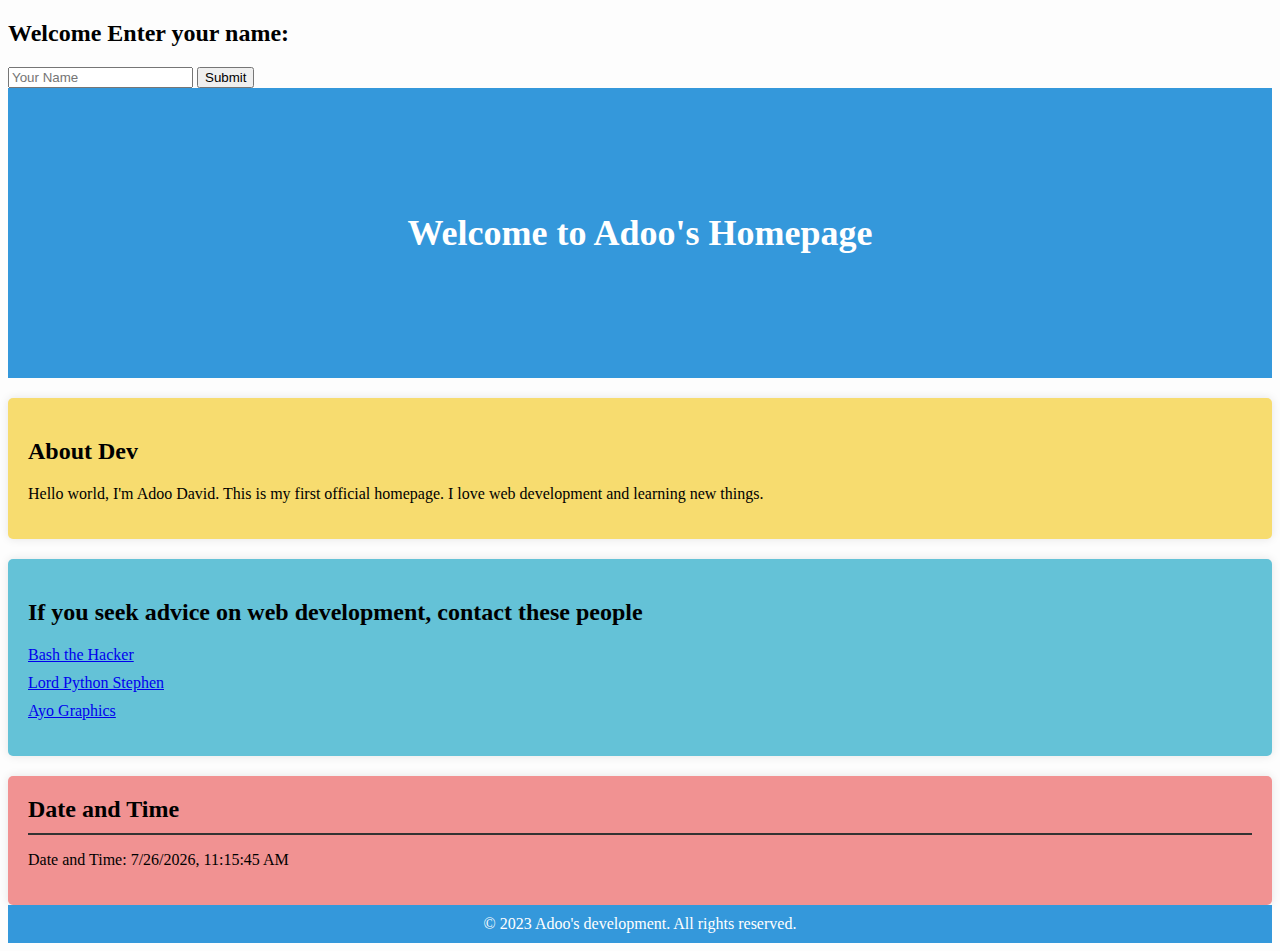
<file: cs50-problem-set/problem-set-8/Adoocode/index.html>
<!DOCTYPE html>
<html>
<head>
    <title>Adoo's Homepage</title>
    <link rel="stylesheet" href="styles.css">
</head>
<body>
    <div class="form-container">
        <h2>Welcome Enter your name:</h2>
        <form id="nameForm">
            <input type="text" id="userName" placeholder="Your Name" required>
            <button type="button" onclick="submitName()">Submit</button>
        </form>
    </div>
    <div class="header">
        <h1>Welcome to Adoo's Homepage</h1>
        <div id="welcomeMessage"></div>
    </div>
    <div class="container">
        <div class="row">
            <div class="col-md-6 about-me">
                <h2>About Dev</h2>
                <p>
                    Hello world, I'm Adoo David. This is my first official homepage. I love web development and learning new things.
                </p>
            </div>
            <div class="col-md-6 latest-posts">
                <h2>If you seek advice on web development, contact these people</h2>
                <ul>
                    <li><a href="#" onclick="showMessage('+234 808 920 0008')">Bash the Hacker</a></li>
                    <li><a href="#" onclick="showMessage('+234 913 013 1915')">Lord Python Stephen</a></li>
                    <li><a href="#" onclick="showMessage('+234 807 655 4420')">Ayo Graphics</a></li>
                </ul>
            </div>
        </div>
        <div class="current-time">
            <h2>Date and Time</h2>
            <p id="currentDateTime">Loading...</p>
        </div>
    </div>
    <script src="https://code.jquery.com/jquery-3.5.1.slim.min.js"></script>
    <script src="https://cdn.jsdelivr.net/npm/@popperjs/core@2.11.6/dist/umd/popper.min.js"></script>
    <script src="https://maxcdn.bootstrapcdn.com/bootstrap/4.5.2/js/bootstrap.min.js"></script>
    <script>
        function showMessage(message) {
            alert(message);
        }

        function updateCurrentDateTime() {
            const dateElement = document.getElementById("currentDateTime");
            const updateDateTime = () => {
                const now = new Date();
                const formattedDate = now.toLocaleString();
                dateElement.textContent = `Date and Time: ${formattedDate}`;
            }
            updateDateTime();
            setInterval(updateDateTime, 1000);  
        }

        updateCurrentDateTime();

        function submitName() {
            const userName = document.getElementById("userName").value;
            const welcomeMessage = document.getElementById("welcomeMessage");
            if (userName) {
                welcomeMessage.textContent = `Thank you, ${userName}!`;
                document.getElementById("nameForm").style.display = "none";
            }
        }
    </script>
    <div class="footer">
        &copy; 2023 Adoo's development. All rights reserved.
    </div>
</body>
</html>
</file>
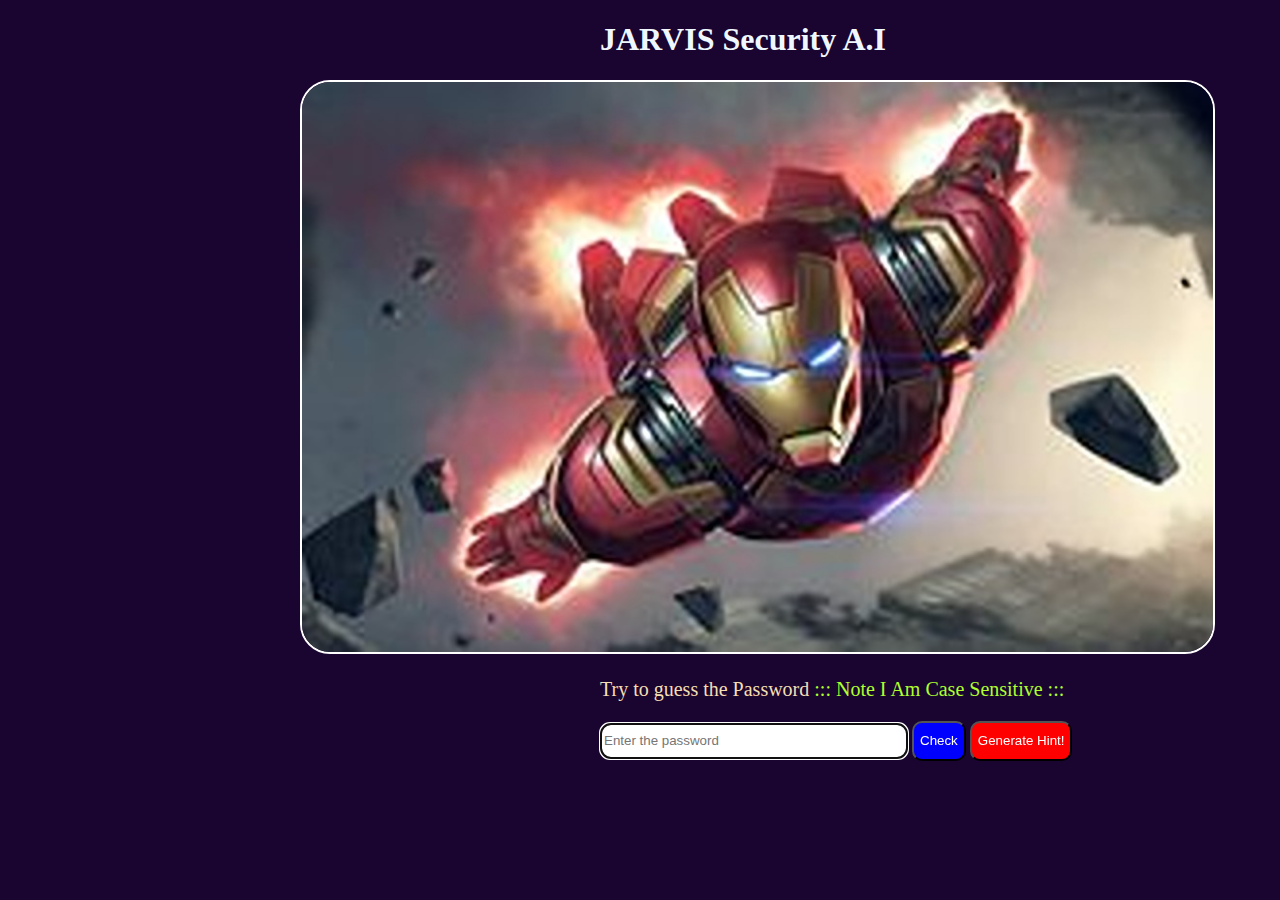
<file: cs50-problem-set/problem-set-8/Gandalf/JARVIS Security A.I.html>
<!DOCTYPE html>
<html lang="en">
<head>
    <meta charset="UTF-8">
    <meta name="viewport" content="width=device-width, initial-scale=1.0">
    <title>JARVIS Security A.I</title>
    <style>
        
        body{             
            background-color: rgb(26, 4, 48);             
            justify-content: center;             
            align-items: center;             
            margin-left: 300px;         
        }         
        img{             
            border-radius: 30px;             
            border: 2px solid white;   
            height: 570px;      
        }         
        input{             
            height: 30px;             
            width: 300px;             
            margin-left: 300px;             
            border-radius: 10px;         
        }         
        button{             
            border-radius: 10px;            
             height: 40px;
             color: white;
             background-color: blue;         
        }     
        h1{             
                color: aliceblue;             
                font-size: 200%;             
                margin-left: 300px;             
                font-family: cursive;         
        }         
                
        span{             
            color: greenyellow;         
        }         
        p{             
            font-size: 20px;                      
        }
        .but{
            background-color: red;
            color: white;
        }

    </style>
    <script>
        // An array of Ultron riddles
        const ultronRiddles = [
            "I'm a robotic villain who was created by Tony Stark. Who am I?",
            "I have a vibranium body and a desire to destroy humanity. What's my name?",
            "In the Marvel Universe, I'm known as an AI gone rogue. Identify me.",
            "I am the main antagonist in 'Avengers: Age of Ultron.' Who is this character?",
        ];

        // Function to generate a random Ultron riddle
        function generateRandomRiddle() {
            const randomIndex = Math.floor(Math.random() * ultronRiddles.length);
            const randomRiddle = ultronRiddles[randomIndex];
            return randomRiddle;
        }

        // Function to display the riddle in an alert
        function showRandomRiddle() {
            const randomRiddle = generateRandomRiddle();
            alert(randomRiddle);
        }
    </script>
</head>
<body>
    <h1>JARVIS Security A.I</h1>
    <img src="bg.jpg" alt="background">
    <p style="color: wheat; margin-left: 300px;">Try to guess the Password <span>::: Note I Am Case Sensitive   :::</span></p>
    <div>
        
        <form onsubmit="check(); return false;">
        <input autocomplete="off" autofocus id="name" placeholder="Enter the password">
        <button type="submit">Check</button>
        <button class="but" id="generateRiddleButton">Generate Hint!</button>
    </form>
    </div> 

    <script>
        const generateRiddleButton = document.getElementById('generateRiddleButton');
        generateRiddleButton.addEventListener('click', showRandomRiddle);

        function check() {
            const name = document.querySelector('#name').value;
            if (name === 'Ultron') {
                alert(name + ' is the correct Password!');
            } else {
                alert(name + ' is the wrong Password!!');
            }
        }
    </script>
</body>
</html>
</file>
<file: cs50-problem-set/problem-set-8/Adoocode/styles.css>
body {
    background-color: #fdfdfd;
}
img {
    display: block;
    height: 230px;
    width: 220px;
  }
.header {
    background-color: #3498db; 
    background-size: cover;
    color: #fff;
    text-align: center;
    padding: 100px 0;
}
.header h1 {
    font-size: 36px;
}
.about-me {
    background-color: #f7dc6f; 
    padding: 20px;
    border-radius: 5px;
    box-shadow: 0 0 10px rgba(0, 0, 0, 0.1);
    margin-top: 20px;
}
.latest-posts {
    background-color: #64c2d7; 
    padding: 20px;
    border-radius: 5px;
    box-shadow: 0 0 10px rgba(0, 0, 0, 0.1);
    margin-top: 20px;
}
.latest-posts ul {
    list-style-type: none;
    padding: 0;
}
.latest-posts ul li {
    margin-bottom: 10px;
}
.current-time {
    background-color: #f19292; 
    padding: 20px;
    border-radius: 5px;
    box-shadow: 0 0 10px rgba(0, 0, 0, 0.1);
    margin-top: 20px;
}
.current-time h2 {
    margin: 0;
    padding-bottom: 10px;
    border-bottom: 2px solid #333;
}
.footer {
    background-color: #3498db; 
    color: #fff;
    text-align: center;
    padding: 10px;
}
</file>
